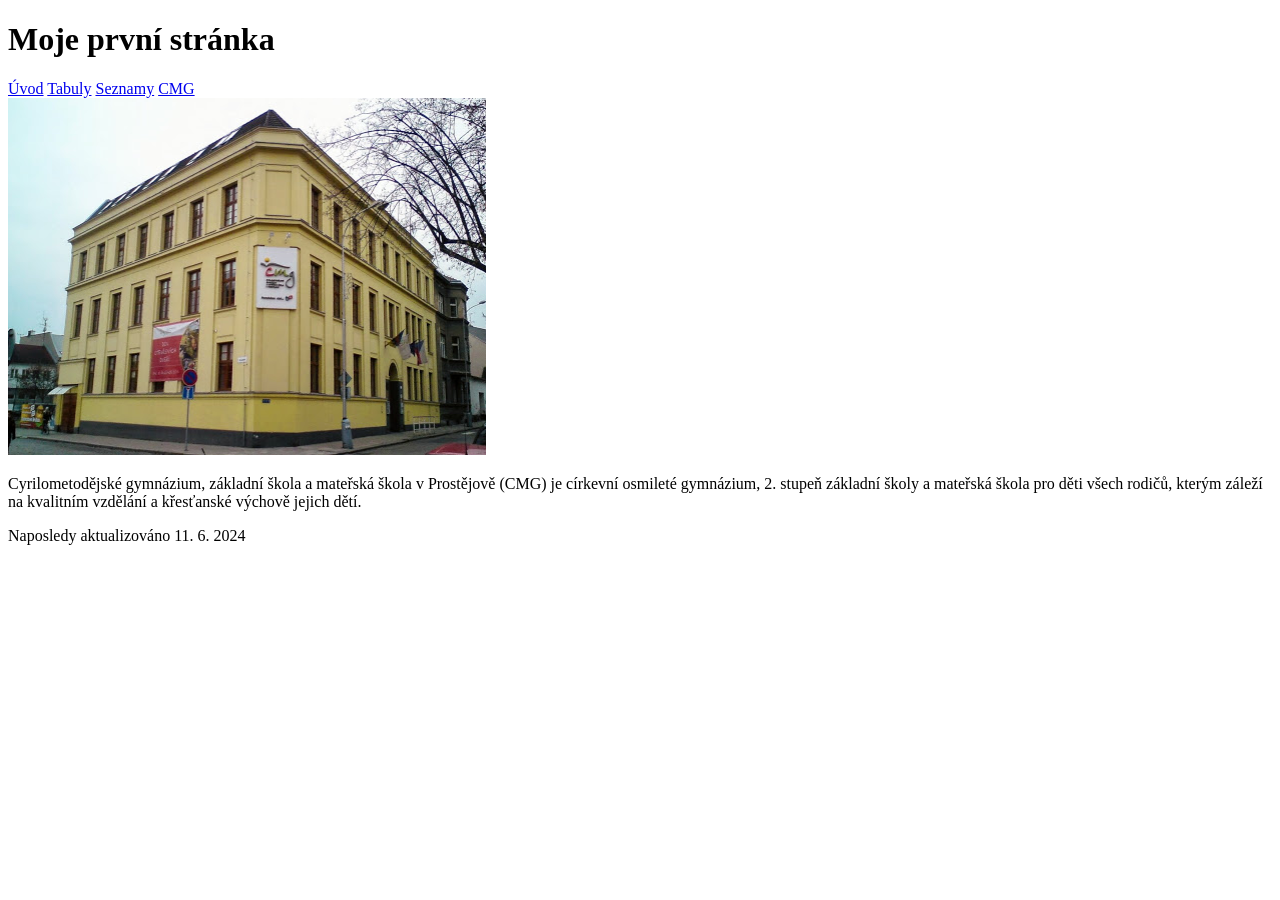
<file: index.html>
<!DOCTYPE html>
<html lang='cs'>
  <head>
    <title>První stránka</title>
    <meta charset='utf-8'>
    <link rel="stylesheet" href="https://www.w3schools.com/w3css/6/w3.css">
        
  </head>
  <body>
    <header class="w3-container w3-teal">
      <h1>Moje první stránka</h1>
    </header>
   
   <nav class="w3-bar w3-black">
    <a href="index.html" class="w3-bar-item w3-button">Úvod</a>
    <a href="tabulka.html" class="w3-bar-item w3-button">Tabuly</a>
    <a href="seznamy.html" class="w3-bar-item w3-button">Seznamy</a>
    <a href="https://www.cmgpv.cz/" class="w3-bar-item w3-button">CMG</a>
   </nav>

  <main class="w3-container w3-margin-top">
   <img  src="budova.PNG" alt="budova.PNG, 414kB" title="budova" height="357" width="478">
  <p>Cyrilometodějské gymnázium, základní škola a mateřská škola v Prostějově (CMG) je 
  církevní osmileté gymnázium, 2. stupeň základní školy a mateřská škola pro děti všech rodičů, 
  kterým záleží na kvalitním vzdělání a křesťanské výchově jejich dětí. 
  </p> 
</main>

<footer class="w3-container w3-margin-top">
  <p>Naposledy aktualizováno 11. 6. 2024</p>
</footer>

  </body>
</html>
</file>
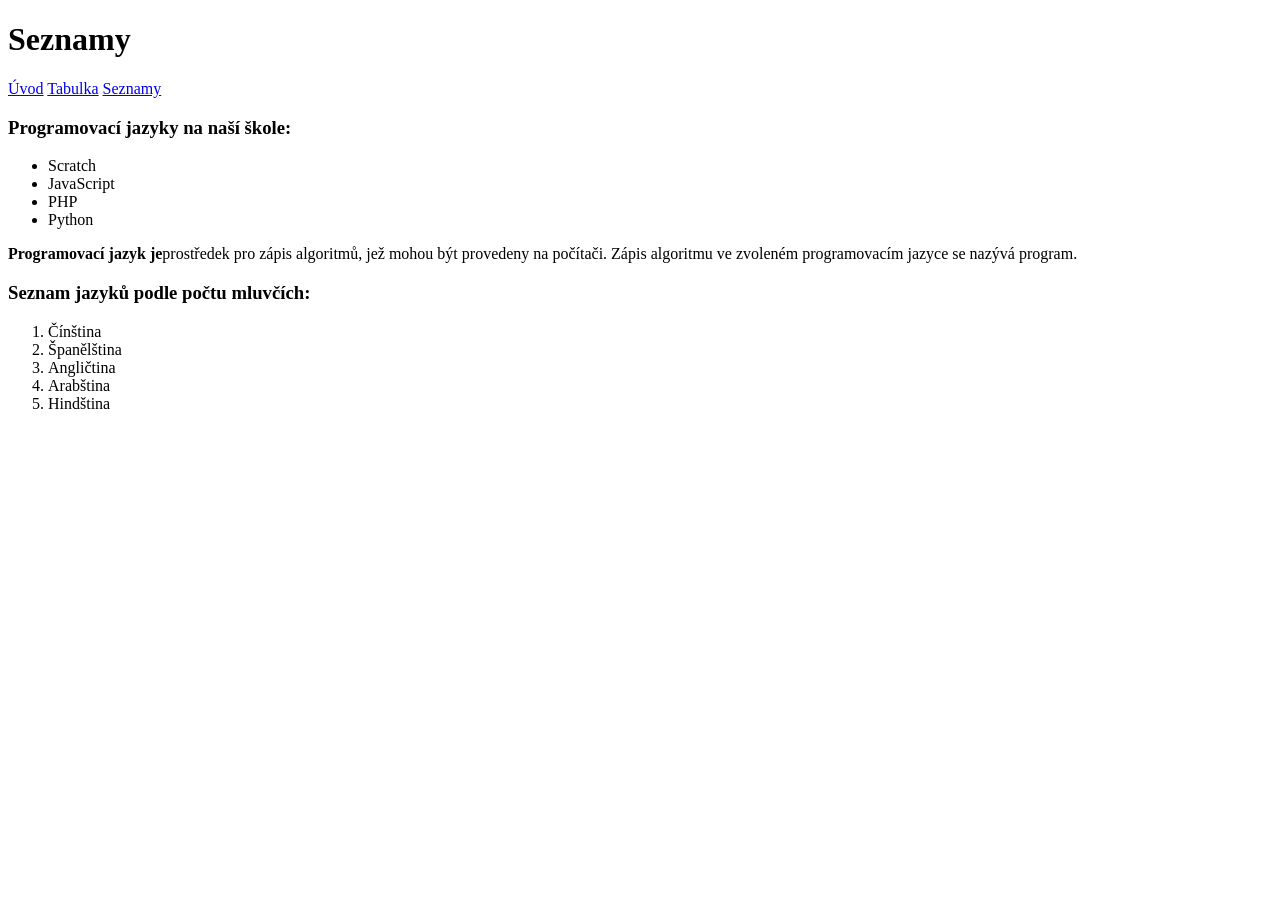
<file: seznamy.html>
<!DOCTYPE html>
<html lang='cs'>
  <head>
    <title>seznamy</title>
    <meta charset='utf-8'>
   <link rel="stylesheet" href="https://www.w3schools.com/w3css/6/w3.css">
  </head>
  <body>

<header class="w3-container w3-teal">
  <h1>Seznamy</h1>
</header>

 <nav>
  <a href="index.html" class="w3-bar-item w3-button">Úvod</a>
   <a href="tabulka.html" class="w3-bar-item w3-button">Tabulka</a>
   <a href="seznamy.html" class="w3-bar-item w3-button">Seznamy</a>
  </nav> 

  <main class="w3-container w3-margin-top">
  <h3>Programovací jazyky na naší škole:</h3>
  <ul class="w3-ul w3-border w3-white" style="max-width: 300px;;">
    <li>Scratch</li>
    <li>JavaScript</li>
    <li>PHP</li>
    <li>Python</li>
  </ul>
  
  <div class="w3-panel w3-leftbar w3-teal w3-light-grey w3-padding-16">
    <p><strong>Programovací jazyk je</strong>prostředek pro zápis algoritmů, jež mohou být provedeny na počítači. Zápis algoritmu ve zvoleném programovacím jazyce se nazývá program.</p>
  </div>

  <h3>Seznam jazyků podle počtu mluvčích:</h3>
  <ol class="w3-ol">
    <li>Čínština</li>
    <li>Španělština</li>
    <li>Angličtina</li>
    <li>Arabština</li>
    <li>Hindština</li>
  </ol>

    </main>
 
  </body>
</html>
</file>
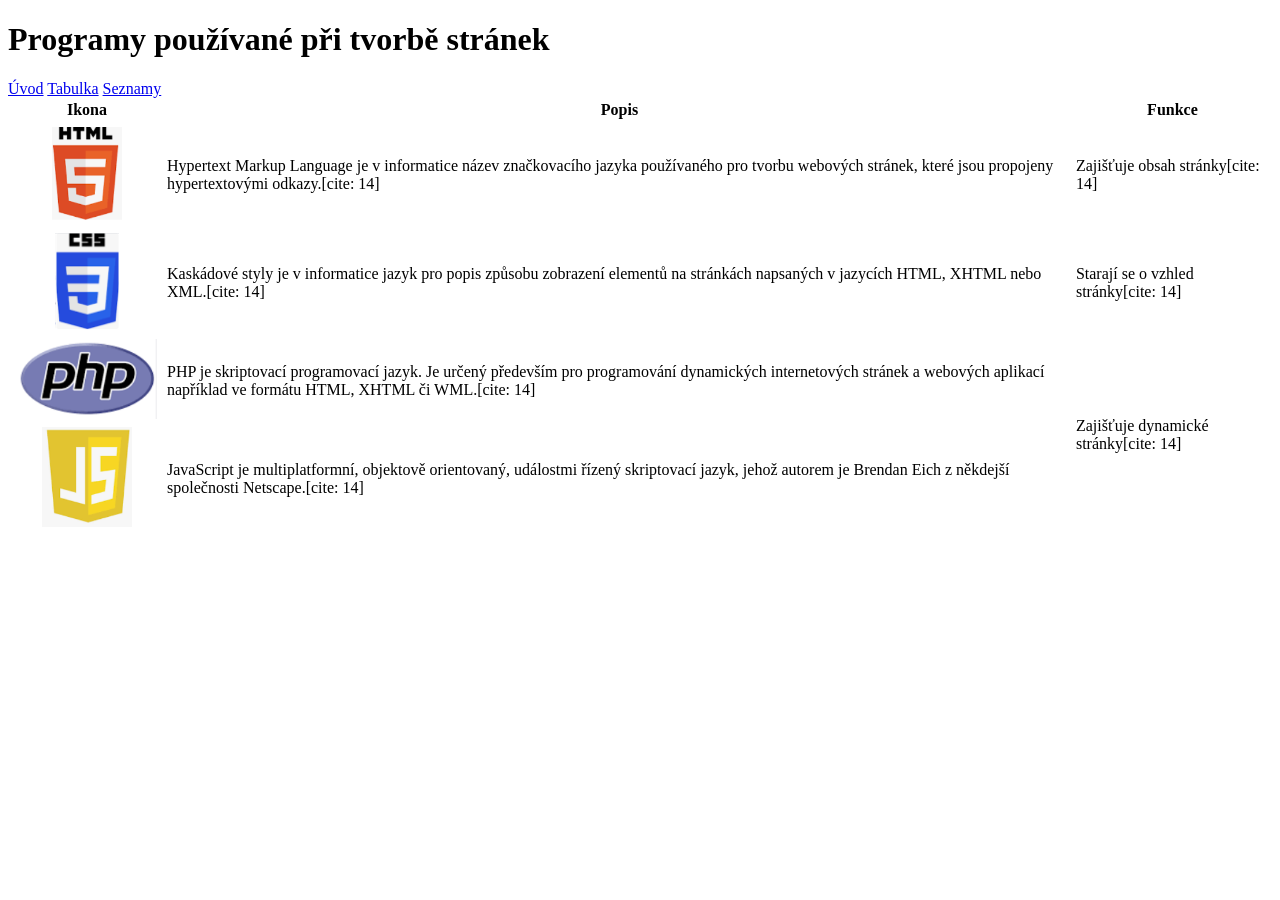
<file: tabulka.html>
<!DOCTYPE html>
<html lang='cs'>
  <head>
    <title>Tabulka</title>
    <meta charset='utf-8'>
   <link rel="stylesheet" href="https://www.w3schools.com/w3css/6/w3.css">
  </head>
  <body>

  <Header class="w3-container w3-teal">
    <h1>Programy používané při tvorbě stránek</h1>
  </Header>
 
  <nav class="w3-bar w3-black">
    <a href="index.html" class="w3-bar-item w3-button">Úvod</a>
    <a href="tabulka.html" class="w3-bar-item w3-button">Tabulka</a>
    <a href="seznamy.html" class="w3-bar-item w3-button">Seznamy</a>
  </nav> 

  <main class="w3-container w3-margin-top">
  <table class="w3-table-all w3-hoverable">
   <thead>
    <tr class="w3-teal">
        <th>Ikona</th>
        <th>Popis</th>
        <th>Funkce</th>
    </tr>
    <tr>
          <th><img src="html.png" height="100" alt="HTML"></th>
          <td>Hypertext Markup Language je v informatice název značkovacího jazyka používaného pro tvorbu webových stránek, které jsou propojeny hypertextovými odkazy.[cite: 14]</td>
          <td>Zajišťuje obsah stránky[cite: 14]</td>
    </tr>
    <tr>
          <th><img src="css.PNG" height="100" alt="CSS"></th>
          <td>Kaskádové styly je v informatice jazyk pro popis způsobu zobrazení elementů na stránkách napsaných v jazycích HTML, XHTML nebo XML.[cite: 14]</td>
          <td>Starají se o vzhled stránky[cite: 14]</td>
    </tr>
    <tr>
          <th><img src="php.PNG" height="80" alt="PHP"></th>
          <td>PHP je skriptovací programovací jazyk. Je určený především pro programování dynamických internetových stránek a webových aplikací například ve formátu HTML, XHTML či WML.[cite: 14]</td>
          <td rowspan="2">Zajišťuje dynamické stránky[cite: 14]</td>
    </tr>
    <tr>
          <th><img src="js.PNG" height="100" alt="JS"></th>
          <td>JavaScript je multiplatformní, objektově orientovaný, událostmi řízený skriptovací jazyk, jehož autorem je Brendan Eich z někdejší společnosti Netscape.[cite: 14]</td>
    </tr>
   </thead>
  </table>
  </main>

  </body>
</html>
</file>
